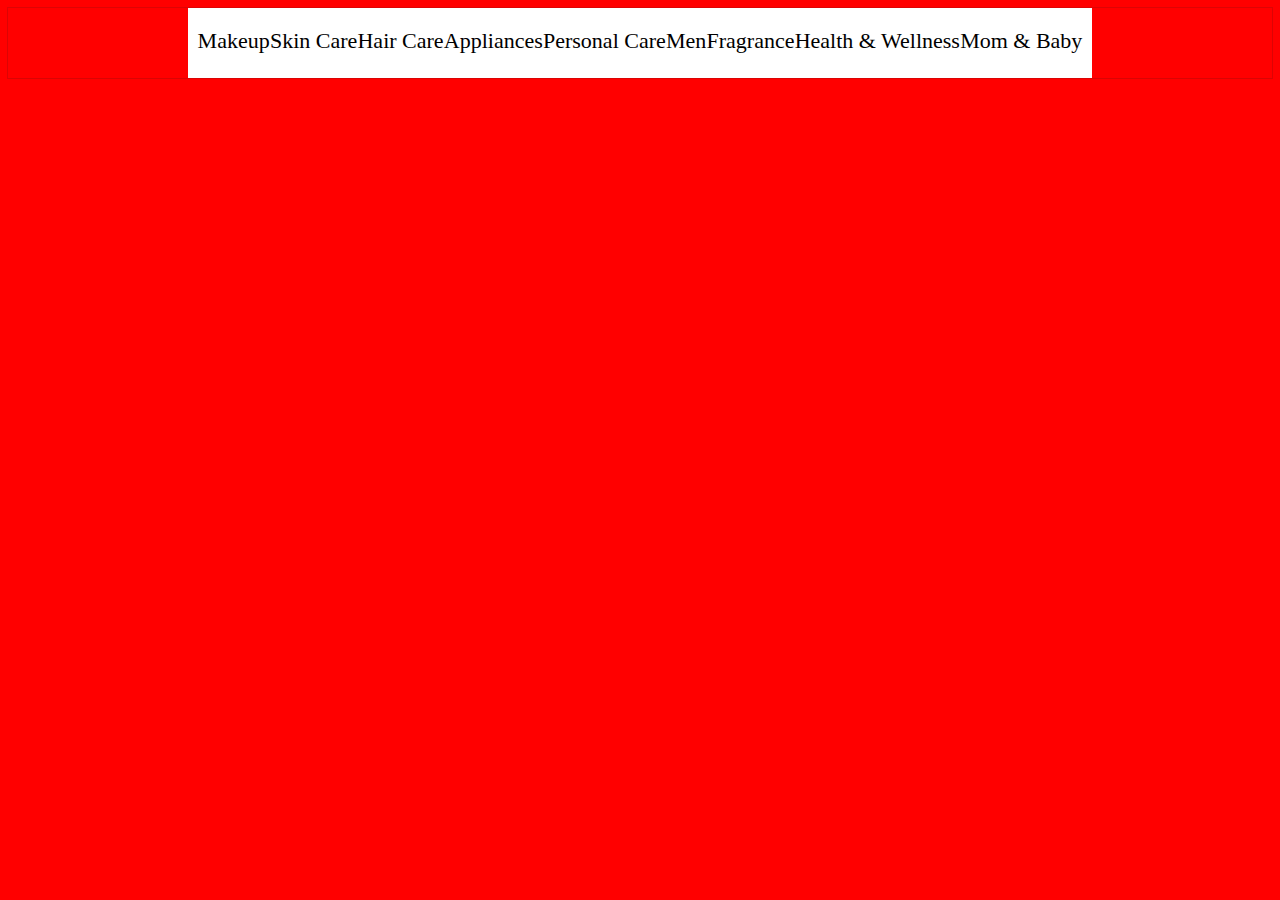
<file: Project -purplle.com/dummy.html>
<style>
    body{
        background-color: red;
    }
    #forshadow{
        width: 100%;
        box-shadow: rgba(0, 0, 0, 0.02) 0px 1px 3px 0px, rgba(27, 31, 35, 0.15) 0px 0px 0px 1px;

    }

    .mainbar {
        width: 70%;
        height: 50px;
        display: flex;
        margin: auto;
        justify-content: space-between;
        position: relative;
        background-color: white;
        padding: 10px;
    }
    .mainbar div{
        margin-top: 10px;
    }

    a {
        text-decoration: none;
        color: black;
    }

    .column {
        display: flex;
        line-height: 10px;
        width: 400px;
        flex-direction: column;
        position: absolute;
        padding: 20px;
        justify-content: space-between;
        background-color: white;
        /* border: 3px solid black; */
    }

    .makeup {
        display: none;
        transition-delay: 0.5s;  
    }

    .dropdown:hover .makeup {
        display: block;
        /* flex-wrap: wrap; */
        box-shadow: rgba(0, 0, 0, 0.02) 0px 1px 3px 0px, rgba(27, 31, 35, 0.15) 0px 0px 0px 1px;
        transition-delay: 2s;
    }

    .FirstColumn {
        display: flex;
        flex-direction: column;
        justify-content: space-between;
        left: 0;
        /* border: 2px solid red; */
        position: absolute;
    }

    .SecondColumn {
        display: flex;
        flex-direction: column;
        justify-content: space-between;
        /* border: 2px solid blue; */
        /* margin-left: 250px; */
        left: 400px;
        position: absolute;
        
    }
    .ThirdColumn{
        display: flex;
        flex-direction: column;
        justify-content: space-between;
        /* border: 2px solid green; */
        /* margin-left: 500px; */
        left: 800px;
        position: absolute;
    }
    #colorit{
        background-color: red;
    }
    /* makeup ends here   */



    .skincare {
        display: none;  
        transition-delay: 2000ms;      
    }

    .dropdown:hover .skincare {
        display: block;
        box-shadow: rgba(0, 0, 0, 0.02) 0px 1px 3px 0px, rgba(27, 31, 35, 0.15) 0px 0px 0px 1px;
        transition-delay: 2s;
    }


    /* skincare ends here  */




    .haircare{
        display: none;
        
    }

    .dropdown:hover .haircare {
        display: block;
        box-shadow: rgba(0, 0, 0, 0.02) 0px 1px 3px 0px, rgba(27, 31, 35, 0.15) 0px 0px 0px 1px;
        transition-delay: 2s;
    }

    /* haircare ends here  */


    .appliances{
        display: none;
    }

    .dropdown:hover .appliances {
        display: block;
        box-shadow: rgba(0, 0, 0, 0.02) 0px 1px 3px 0px, rgba(27, 31, 35, 0.15) 0px 0px 0px 1px;
        transition-delay: 2s;
    }
    /* appliances ends here  */

    .personalcare{
        display: none;
    }

    .dropdown:hover .personalcare{
        display: block;
        box-shadow: rgba(0, 0, 0, 0.02) 0px 1px 3px 0px, rgba(27, 31, 35, 0.15) 0px 0px 0px 1px;
        transition-delay: 2s;
    }

    /* personalcare ends here  */
    .men{
        display: none;
    }

    .dropdown:hover .men{
        display: block;
        box-shadow: rgba(0, 0, 0, 0.02) 0px 1px 3px 0px, rgba(27, 31, 35, 0.15) 0px 0px 0px 1px;
        transition-delay: 2s;
    }

    /* men ends here   */


    .fragrances{
        display: none;
    }

    .dropdown:hover .fragrances{
        display: block;
        box-shadow: rgba(0, 0, 0, 0.02) 0px 1px 3px 0px, rgba(27, 31, 35, 0.15) 0px 0px 0px 1px;
        transition-delay: 2s;
    }
    /* fragrances ends here */


    .healthwellness{
        display: none;
    }
    .dropdown:hover .healthwellness{
        display: block;
        transition-delay: 2s;
    }
    /* healthwellness ends here  */

    .mombaby{
        display: none;
    }
    .dropdown:hover .mombaby{
        display: block;
        transition-delay: 2s;
    }
</style>

<body>
    <div id="forshadow">
        <div class="mainbar">
            <div class="dropdown"><a href="" style="font-size: 22px;">Makeup</a>
                <br>
                <div class="makeup">
                    <div class="FirstColumn">
                        <div class="column" style="width: 400px;">
                            <div><a href="">
                                    <h3>FACE MAKEUP</h3>
                                </a></div>
                            <div><a href="">Primer</a></div>
                            <div><a href="">Concealer</a></div>
                            <div><a href="">BB & CC Creams</a></div>
                            <div><a href="">Foundation</a></div>
                            <div><a href="">Compact</a></div>
                            <div><a href="">Loose Powder</a></div>
                            <div><a href="">Blush</a></div>
                            <div><a href="">Highlighters & Illuminators</a></div>
                            <div><a href="">Bronzer</a></div>
                            <div><a href="">Contour</a></div>
                            <div><a href="">Setting Sprays & Fixers</a></div>
                            <div><a href="">Sindoor</a></div>
                            <div><a href="">Makeup Remover</a></div>
                        </div>
                        <div class="column" style="width: 400px;">
                            <div><a href="">
                                    <h3>EYE MAKEUP</h3>
                                </a></div>
                            <div><a href="">Eyeliner</a></div>
                            <div><a href="">Under eye Concealers</a></div>
                            <div><a href="">Eyeshadow</a></div>
                            <div><a href="">Kajal</a></div>
                            <div><a href="">Mascara</a></div>
                            <div><a href="">False Eyelashes</a></div>
                            <div><a href="">Eyebrow Enhancer</a></div>
                        </div>
                    </div>
                    
                    <div class="SecondColumn" id="colorit">
                        <div class="column" style="width: 400px;">
                            <div><a href="">
                                    <h3>LIP MAKEUP</h3>
                                </a></div>
                            <div><a href="">Lipstick</a></div>
                            <div><a href="">Liqiud Lipstick</a></div>
                            <div><a href="">Lip Crayon</a></div>
                            <div><a href="">Lip Liner</a></div>
                            <div><a href="">Lip Gloss</a></div>
                            <div><a href="">Lip Stains & Tints</a></div>
                            <div><a href="">Lip Balms & Treatments</a></div>
                        </div>
                        <div class="column" style="width: 400px;">
                            <div><a href="">
                                    <h3>NAILS</h3>
                                </a></div>
                            <div><a href="">Nail Polish</a></div>
                            <div><a href="">Gel Nail Polish</a></div>
                            <div><a href="">Matee Nail Polish</a></div>
                            <div><a href="">Top And Base Coat</a></div>
                            <div><a href="">Nail Polish Remover</a></div>
                            <div><a href="">Manicure & Pedicure Kits</a></div>
                        </div>
                    </div>
                    
                    <div class="ThirdColumn">
                        <div class="column" style="width: 400px;">
                            <div><a href="">
                                    <h3>BURSHES & TOOLS</h3>
                                </a></div>
                            <div><a href="">Face Brushed</a></div>
                            <div><a href="">Eye Brushes</a></div>
                            <div><a href="">Lip Brushes</a></div>
                            <div><a href="">Brush Sets</a></div>
                            <div><a href="">Sponges & Appliances</a></div>
                            <div><a href="">Tweezers</a></div>
                            <div><a href="">Eyelash Curlers</a></div>
                            <div><a href="">Mirror</a></div>
                            <div><a href="">Makeup Pouches</a></div>
                            <div><a href="">Makeup Brush Cleaner</a></div>
                            <div><a href="">Sharpener</a></div>
                        </div>
                        <div class="column" style="width: 400px;">
                            <div><a href="">
                                    <h3>GIFTS & VALUE SETS</h3>
                                </a></div>
                            <div><a href=""><h4>BY SKINS TONE</h4></a></div>
                            <div><a href="">Fair</a></div>
                            <div><a href="">Dusky</a></div>
                            <div><a href="">Ivory</a></div>
                            <div><a href="">Wheatish</a></div>
                            <div><a href="">Dark</a></div>
                        </div>
                    </div>
                </div>
            </div>
            <div  class="dropdown"><a href=""  style="font-size: 22px;">Skin Care</a>
                <br>
                <div class="skincare">
                    <div class="FirstColumn">
                        <div class="column" style="width: 400px;">
                            <div><a href="">
                                    <h3>CLEANSERS</h3>
                                </a></div>
                            <div><a href="">Face Wash</a></div>
                            <div><a href="">Cleanser</a></div>
                            <div><a href="">Scrubs & Exfoliaters</a></div>
                            <div><a href="">Makeup Remover</a></div>
                            <div><a href="">Facial Wipes</a></div>
                        </div>
                        <div class="column" style="width: 400px;">
                            <div><a href="">
                                    <h3>TONER & FACE MISTS</h3>
                                </a></div>
                            <div><a href="">Toner</a></div>
                            <div><a href="">Face Mists</a></div>
                        </div>
                        <div class="column" style="width: 400px;">
                            <div><a href="">
                                    <h3>MOISTURIZERS</h3>
                                </a></div>
                            <div><a href="">Face Moisturizers & Day Creams</a></div>
                            <div><a href="">Night Cream</a></div>
                            <div><a href="">Serums & Essences</a></div>
                            <div><a href="">Facial Oils</a></div>
                            <div><a href="">BB && CC Cream</a></div>
                        </div>
                        <div class="column" style="width: 400px;">
                            <div><a href="">
                                    <h3>MASKS</h3>
                                </a></div>
                            <div><a href="">Sheet Mask</a></div>
                            <div><a href="">Face Mask, Packs & Peels</a></div>
                        </div>
                        <div class="column" style="width: 400px;">
                            <div><a href="">
                                    <h3>SUNSCREEN</h3>
                                </a></div>
                        </div>
                    </div>
                    <div class="SecondColumn">
                        <div class="column" style="width: 400px;">
                            <div><a href="">
                                    <h3>EYE CARE</h3>
                                </a></div>
                            <div><a href="">Eye Mask</a></div>
                            <div><a href="">Eye Masks & Patches</a></div>
                            <div><a href="">Eye Serum</a></div>
                            <div><a href="">Eye Cream</a></div>
                            <div><a href="">Eye Makeup Remover</a></div>
                        </div>
                        <div class="column" style="width: 400px;">
                            <div><a href="">
                                    <h3>LIP CARE</h3>
                                </a></div>
                            <div><a href="">Lip Care</a></div>
                            <div><a href="">Lip Scrub</a></div>
                        </div>
                        <div class="column" style="width: 400px;">
                            <div><a href="">
                                    <h3>BODY CARE</h3>
                                </a></div>
                            <div><a href="">Body Lotions & Mosturizers</a></div>
                            <div><a href="">Body Creams & Body Butters</a></div>
                            <div><a href="">Talc</a></div>
                            <div><a href="">Body & Massage Oils</a></div>
                        </div>
                        <div class="column" style="width: 400px;">
                            <div><a href="">
                                    <h3>BATH & SHOWER</h3>
                                </a></div>
                            <div><a href="">Body Wash & Shower Gels</a></div>
                            <div><a href="">Body Scrub, Polish & Exfoliant</a></div>
                            <div><a href="">Soap</a></div>
                            <div><a href="">Body Salts & Bubble Bath</a></div>
                            <div><a href="">Bath Accessories</a></div>
                        </div>
                    </div>
                    <div class="ThirdColumn">
                        <div class="column" style="width: 400px;">
                            <div><a href="">
                                    <h3>HAND & FOOT CARE</h3>
                                </a></div>
                            <div><a href="">Hand Wash & Soaps</a></div>
                            <div><a href="">Hand Sanitizers</a></div>
                            <div><a href="">Hand Cream</a></div>
                            <div><a href="">Foot Creams and Scrubs</a></div>
                        </div>
                        <div class="column" style="width: 400px;">
                            <div><a href="">
                                    <h3>MASSACRE AND FACE TOOLS</h3>
                                </a></div>
                            <div><a href="">Face Tools</a></div>
                            <div><a href="">Massagers</a></div>
                        </div>
                        <div class="column" style="width: 400px;">
                            <div><a href="">
                                    <h3>AROMATHERAPY</h3>
                                </a></div>
                            <div><a href="">Essentials</a></div>
                            <div><a href="">Career Oil</a></div>
                        </div>
                        <div class="column" style="width: 400px;">
                            <div><a href="">
                                    <h3>GIFT & VALUE SETS</h3>
                                </a></div>
                            <div><a href=""><h4>BY CONCERN</h4></a></div>
                            <div><a href="">Dark Spots & Pigmentation</a></div>
                            <div><a href="">Stretchmarks & Cellulate</a></div>
                            <div><a href="">Fine Lines & Wrinkles</a></div>
                            <div><a href=""><h4>BY BENEFIT</h4></a></div>
                            <div><a href="">Anti-Acne</a></div>
                            <div><a href="">Anti-Ageing</a></div>
                            <div><a href="">Hydrating</a></div>
                            <div><a href="">Oil Control</a></div>
                            <div><a href="">Skin Brightening</a></div>
                            <div><a href="">Tan Removal</a></div>
                        </div>
                    </div>
                </div>
            </div>
            <div class="dropdown"><a href=""  style="font-size: 22px;">Hair Care</a>
                <div class="haircare">
                    <div class="FirstColumn">
                        <div class="column" style="width: 400px;">
                            <div><a href="">
                                    <h3>SHAMPOO CONDITIONERS</h3>
                                </a></div>
                            <div><a href="">Shampoo</a></div>
                            <div><a href="">Dry Shampoo</a></div>
                            <div><a href="">Conditioners</a></div>
                        </div>
                        <div class="column" style="width: 400px;">
                            <div><a href="">
                                    <h3>NOURISHMENT</h3>
                                </a></div>
                            <div><a href="">Hair Oil</a></div>
                            <div><a href="">Hair Serum</a></div>
                            <div><a href="">Hair Spa & Mask</a></div>
                        </div>
                        <div class="column" style="width: 400px;">
                            <div><a href="">
                                    <h3>HAIR STYLING & TOOLS</h3>
                                </a></div>
                            <div><a href="">Hair Color</a></div>
                            <div><a href="">Hair Spray</a></div>
                            <div><a href="">Styling Cream, Gels & Waxes</a></div>
                            <div><a href="">Hair Serum</a></div>
                            <div><a href="">Hair Brushes and Combs</a></div>
                            <div><a href="">Hair Dryer</a></div>
                            <div><a href="">Hair Straighteners</a></div>
                            <div><a href="">Hair Roller and Curlers</a></div>
                        </div>
                    </div>
                    
                    <div class="SecondColumn" id="colorit">
                        <div class="column" style="width: 400px;">
                            <div><a href="">
                                    <h3>HAIR ACCESSORIES</h3>
                                </a></div>
                            <div><a href="">Hair Clips, Bands & More</a></div>
                        </div>
                        <div class="column" style="width: 400px;">
                            <div><a href="">
                                    <h3>GIFT & VALUE SETS</h3>
                                </a></div>
                            <div><a href=""><h4>BY CONCERN</h4></a></div>
                            <div><a href="">Color Protection</a></div>
                            <div><a href="">Damaged Hair</a></div>
                            <div><a href="">Dandruff</a></div>
                            <div><a href="">Dry & Frizzy Hair</a></div>
                            <div><a href="">Dull & Dry</a></div>
                            <div><a href="">Grey Hair</a></div>
                            <div><a href="">Hair Thinning & Hairfall</a></div>
                            <div><a href="">Heat Protection</a></div>
                            <div><a href="">Split Ends</a></div>
                            <div><a href="">Volume</a></div>
                            <div><a href=""><h4>BY HAIR TYPE</h4></a></div>
                            <div><a href="">All Hair Types</a></div>
                            <div><a href="">Curly and Wavy Hair</a></div>
                        </div>
                    </div>
                </div>
            </div>
            <div class="dropdown"><a href=""  style="font-size: 22px;">Appliances</a>
                <div class="appliances">
                    <div class="FirstColumn">
                        <div class="column" style="width: 400px;">
                            <div><a href="">
                                    <h3>STYLING TOOLS</h3>
                                </a></div>
                            <div><a href="">Hair Dryer</a></div>
                            <div><a href="">Hair Curler</a></div>
                            <div><a href="">Hair Straightener</a></div>
                            <div><a href="">Hair Styler</a></div>
                            <div><a href="">Hair Crimpers</a></div>
                        </div>
                    </div>
                    
                    <div class="SecondColumn" id="colorit">
                        <div class="column" style="width: 400px;">
                            <div><a href="">
                                    <h3>HAIR REMOVAL TOOLS</h3>
                                </a></div>
                            <div><a href="">Epilators</a></div>
                            <div><a href="">Trimmers & Clippers</a></div>
                            <div><a href="">Male Grooming</a></div>
                            <div><a href="">Female Grooming</a></div>
                        </div>
                        <div class="column" style="width: 400px;">
                            <div><a href="">
                                    <h3>FACE & BODY TOOLS</h3>
                                </a></div>
                            <div><a href="">Massanger</a></div>
                            <div><a href="">Face Appliances</a></div>
                            <div><a href="">Face Appliances</a></div>
                        </div>
                    </div>
                </div>
            </div>
            <div  class="dropdown"><a href=""  style="font-size: 22px;">Personal Care</a>
                <div class="personalcare">
                    <div class="FirstColumn">
                        <div class="column" style="width: 400px;">
                            <div><a href="">
                                    <h3>BATH & BODY</h3>
                                </a></div>
                            <div><a href="">Body Wash & Shower Gels</a></div>
                            <div><a href="">Body Scrub Polish & Exfoliant</a></div>
                            <div><a href="">Soaps</a></div>
                            <div><a href="">Bath Salts & Bubble Bath</a></div>
                            <div><a href="">Body Lotions & Moisturizers</a></div>
                            <div><a href="">Body Creams & Body Butters</a></div>
                        </div>
                        <div class="column" style="width: 400px;">
                            <div><a href="">
                                    <h3>FEMININE HYGIENE</h3>
                                </a></div>
                            <div><a href="">Sanitary</a></div>
                            <div><a href="">Tampons</a></div>
                            <div><a href="">Pantyliners</a></div>
                            <div><a href="">Menstrual Care</a></div>
                            <div><a href="">Intimate Care</a></div>
                            <div><a href="">Shaving and Hair Removal</a></div>
                        </div>
                        <div class="column" style="width: 400px;">
                            <div><a href="">
                                    <h3>WOMEN'S GROOMING</h3>
                                </a></div>
                            <div><a href="">Cotton Buds and Balls</a></div>
                            <div><a href="">Manicure and Pedicure Kits</a></div>
                            <div><a href="">Loofahs and Scrubber</a></div>
                            <div><a href="">Wipes/Tissues</a></div>
                            <div><a href="">Deodorants & Roll-ons</a></div>
                            <div><a href="">Body Mists & Sprays</a></div>
                        </div>
                    </div>
                    <div class="SecondColumn">
                        <div class="column" style="width: 400px;">
                            <div><a href="">
                                    <h3>MEN'S GROOMING</h3>
                                </a></div>
                            <div><a href="">Shaving Cream</a></div>
                            <div><a href="">Razors & Cartridges</a></div>
                            <div><a href="">Aftershaves</a></div>
                            <div><a href="">Beard Care</a></div>
                            <div><a href="">Deodorants & Roll-Ons</a></div>
                        </div>
                        <div class="column" style="width: 400px;">
                            <div><a href="">
                                    <h3>DENTAL CARE</h3>
                                </a></div>
                            <div><a href="">Toothpaste & Tooth-powder</a></div>
                            <div><a href="">Toothbrush</a></div>
                            <div><a href="">Floss and Tongue Cleaner</a></div>
                        </div>
                        <div class="column" style="width: 400px;">
                            <div><a href="">
                                    <h3>HAND & FOOT CARE</h3>
                                </a></div>
                            <div><a href="">Hand Wash & Soaps</a></div>
                            <div><a href="">Hand Sanitizer</a></div>
                            <div><a href="">Hand Cream</a></div>
                            <div><a href="">Foot Creams and Scrub</a></div>
                        </div>
                    </div>
                    <div class="ThirdColumn">
                        <div class="column" style="width: 400px;">
                            <div><a href="">
                                    <h3>HAIR CARE</h3>
                                </a></div>
                            <div><a href="">Shampoo</a></div>
                            <div><a href="">Conditioners</a></div>
                            <div><a href="">Hair Oil</a></div>
                            <div><a href="">Hair Serum</a></div>
                            <div><a href="">Hair Treatment</a></div>
                        </div>
                        <div class="column" style="width: 400px;">
                            <div><a href="">
                                    <h3>GIFTS & VALUE SETS</h3>
                                </a></div>
                        </div>
                        
                    </div>
                </div>
            </div>
            <div  class="dropdown"><a href=""  style="font-size: 22px;">Men</a>
                <div class="men">
                    <div class="FirstColumn">
                        <div class="column" style="width: 400px;">
                            <div><a href="">
                                    <h3>SHAVING CREAM</h3>
                                </a></div>
                            <div><a href="">Shaving Cream</a></div>
                            <div><a href="">Razors & Catridges</a></div>
                            <div><a href="">Razors & Catridges</a></div>
                            <div><a href="">Aftershave</a></div>
                        </div>
                        <div class="column" style="width: 400px;">
                            <div><a href="">
                                    <h3>SKINCARE</h3>
                                </a></div>
                            <div><a href="">Facewash</a></div>
                            <div><a href="">Scrubs & Exfoliators</a></div>
                            <div><a href="">Moisturizers</a></div>
                            <div><a href="">Face Cream</a></div>
                            <div><a href="">Face Masks</a></div>
                        </div>
                        <div class="column" style="width: 400px;">
                            <div><a href="">
                                    <h3>BATH & BODY</h3>
                                </a></div>
                            <div><a href="">Shower Gel</a></div>
                            <div><a href="">Soap</a></div>
                            <div><a href="">Talc</a></div>
                         </div>
                    </div>
                    <div class="SecondColumn">
                        <div class="column" style="width: 400px;">
                            <div><a href="">
                                    <h3>HAIR CARE</h3>
                                </a></div>
                            <div><a href="">Shampoo</a></div>
                            <div><a href="">Conditioners</a></div>
                            <div><a href="">Hair Styling</a></div>
                            <div><a href="">Hair Color</a></div>
                            <div><a href="">Hair Oils</a></div>
                        </div>
                        <div class="column" style="width: 400px;">
                            <div><a href="">
                                    <h3>BEARD CARE</h3>
                                </a></div>
                            <div><a href="">Beard Oil & Wax</a></div>
                            <div><a href="">Beard Wash</a></div>
                        </div>
                        <div class="column" style="width: 400px;">
                            <div><a href="">
                                    <h3>FRAGRANCES</h3>
                                </a></div>
                            <div><a href="">Perfumes</a></div>
                            <div><a href="">Deodorants & Roll-Ons</a></div>
                            <div><a href="">Colognes</a></div>
                            <div><a href="">Aftershave</a></div>
                            <div><a href="">Gift & Value Sets</a></div>
                        </div>
                    </div>
                    <div class="ThirdColumn">
                        <div class="column" style="width: 400px;">
                            <div><a href="">
                                    <h3>TOP SEARCHES</h3>
                                </a></div>
                            <div><a href="">Fairness</a></div>
                            <div><a href="">Anti-aging</a></div>
                            <div><a href="">Dryness</a></div>
                            <div><a href="">Anti-Dandruff</a></div>
                            <div><a href="">Hair Thinning & Hairfall</a></div>
                            <div><a href="">Grey Hair</a></div>
                        </div>
                    </div>
                </div>
            </div>
            <div  class="dropdown"><a href=""  style="font-size: 22px;">Fragrance</a>
                <div class="fragrances">
                    <div class="FirstColumn">
                        <div class="column" style="width: 400px;">
                            <div><a href="">
                                    <h3>SHAVING CREAM</h3>
                                </a></div>
                            <div><a href="">Shaving Cream</a></div>
                            <div><a href="">Razors & Catridges</a></div>
                            <div><a href="">Razors & Catridges</a></div>
                            <div><a href="">Aftershave</a></div>
                        </div>
                        <div class="column" style="width: 400px;">
                            <div><a href="">
                                    <h3>SKINCARE</h3>
                                </a></div>
                            <div><a href="">Facewash</a></div>
                            <div><a href="">Scrubs & Exfoliators</a></div>
                            <div><a href="">Moisturizers</a></div>
                            <div><a href="">Face Cream</a></div>
                            <div><a href="">Face Masks</a></div>
                        </div>
                        <div class="column" style="width: 400px;">
                            <div><a href="">
                                    <h3>BATH & BODY</h3>
                                </a></div>
                            <div><a href="">Shower Gel</a></div>
                            <div><a href="">Soap</a></div>
                            <div><a href="">Talc</a></div>
                         </div>
                    </div>
                </div>
            </div>
            <div  class="dropdown"><a href=""  style="font-size: 22px;">Health & Wellness</a>
                <div class="healthwellness">
                    <div class="FirstColumn">
                        <div class="column" style="width: 400px;">
                            <div><a href="">
                                    <h3>HEALTH SUPLLEMENTS</h3>
                                </a></div>
                            <div><a href="">Multivitamins</a></div>
                            <div><a href="">Minerals</a></div>
                            <div><a href="">Omega Fatty Acids </a></div>
                            <div><a href="">Weight Management</a></div>
                        </div>
                        <div class="column" style="width: 400px;">
                            <div><a href="">
                                    <h3>SEXUAL HEALTH PRODUCTS</h3>
                                </a></div>
                            <div><a href="">Condoms & Lubricants</a></div>
                        </div>
                        <div class="column" style="width: 400px;">
                            <div><a href="">
                                    <h3>HEALTH FOOD & DRINKS</h3>
                                </a></div>
                            <div><a href="">Herbal and Detox Teas</a></div>
                            <div><a href="">Healthy Juices & Drinks</a></div>
                            <div><a href="">Nutrition Supplements</a></div>
                            <div><a href="">Super Foods</a></div>
                         </div>
                        <div class="column" style="width: 400px;">
                            <div><a href="">
                                    <h3>PAIN RELIEF & FIRST AID</h3>
                                </a></div>
                            <div><a href="">Pain Relief & First Aid</a></div>
                        </div>
                    </div>
                    <div class="SecondColumn">
                        <div class="column" style="width: 400px;">
                            <div><a href="">
                                    <h3>BY CONCERN</h3>
                                </a></div>
                            <div><a href="">Bones and Joints</a></div>
                            <div><a href="">Digestion</a></div>
                            <div><a href="">Immunity</a></div>
                            <div><a href="">Pregnancy</a></div>
                            <div><a href="">Hair, Skin and Nails</a></div>
                            <div><a href="">Wellbeings</a></div>
                        </div>
                        
                    </div>
                </div>
            </div>
            <div  class="dropdown"><a href=""  style="font-size: 22px;">Mom & Baby</a>
                <div class="mombaby">
                    <div class="FirstColumn">
                        <div class="column" style="width: 400px;">
                            <div><a href="">
                                    <h3>BABY SKINS CARE</h3>
                                </a></div>
                            <div><a href="">Baby Lotions & Creams</a></div>
                            <div><a href="">Baby Powders</a></div>
                            <div><a href="">Baby Wash & Soaps</a></div>
                            <div><a href="">Baby Massage Oils</a></div>
                            <div><a href="">Baby Rash Creams</a></div>
                            <div><a href="">Baby Wipes</a></div>
                        </div>
                        <div class="column" style="width: 400px;">
                            <div><a href="">
                                    <h3>HAIR</h3>
                                </a></div>
                            <div><a href="">Shampoo & Conditioner</a></div>
                            <div><a href="">Hair Oils</a></div>
                        </div>
                    </div>
                    <div class="SecondColumn">
                        <div class="column" style="width: 400px;">
                            <div><a href="">
                                    <h3>MATERNITY</h3>
                                </a></div>
                            <div><a href="">Anti-Stretch</a></div>
                        </div>
                        <div class="column" style="width: 400px;">
                            <div><a href="">
                                    <h3>KIDS</h3>
                                </a></div>
                        </div>
                    </div>
                </div>
            </div>
        </div>
    </div>
</body>
</file>
